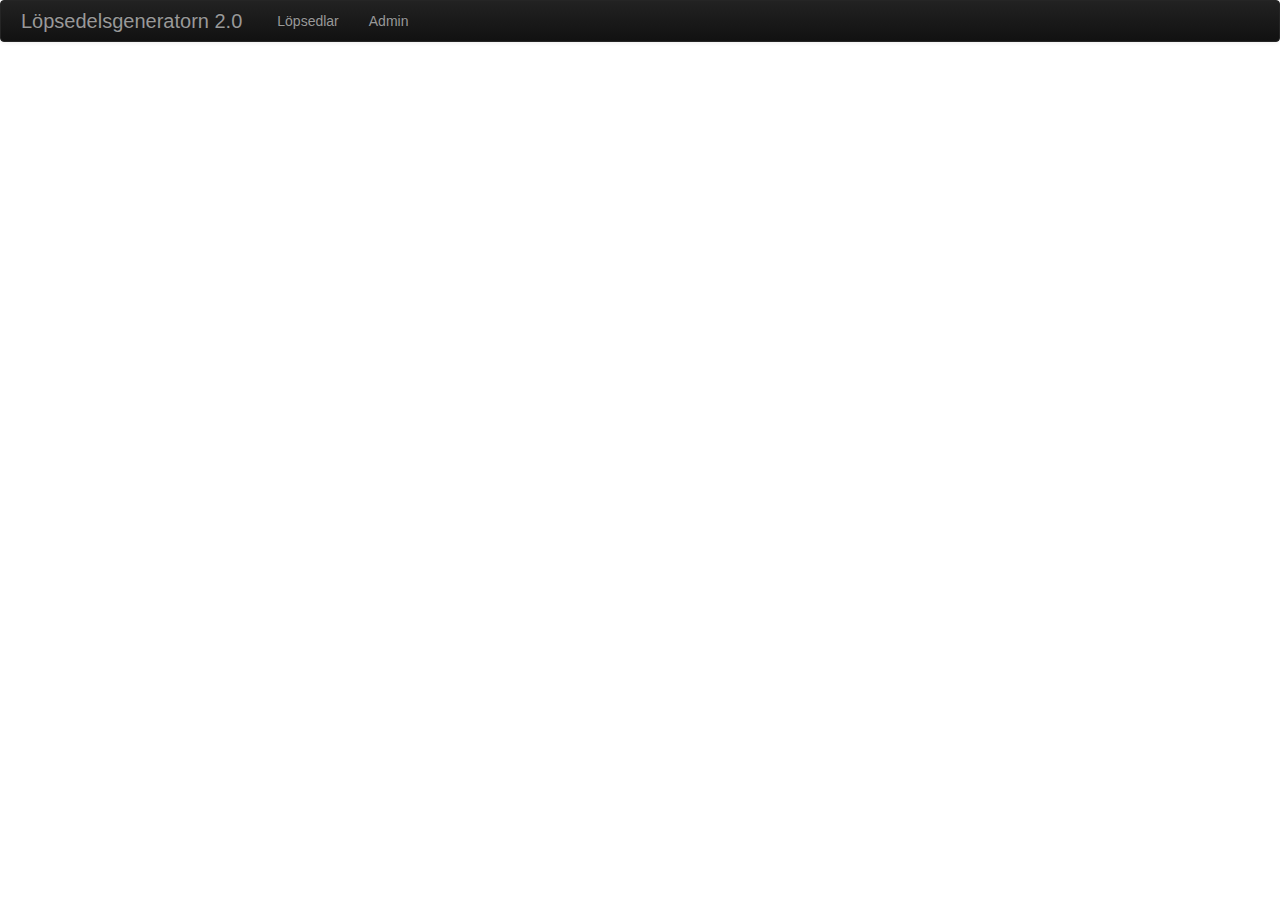
<file: app/index.html>
<!DOCTYPE html>
<!--[if lt IE 7]>      <html class="no-js lt-ie9 lt-ie8 lt-ie7"> <![endif]-->
<!--[if IE 7]>         <html class="no-js lt-ie9 lt-ie8"> <![endif]-->
<!--[if IE 8]>         <html class="no-js lt-ie9"> <![endif]-->
<!--[if gt IE 8]><!--> <html class="no-js"> <!--<![endif]-->
    <head>
        <meta charset="utf-8">
        <meta http-equiv="X-UA-Compatible" content="IE=edge,chrome=1">
        <title></title>
        <meta name="description" content="">
        <meta name="viewport" content="width=device-width">

        <!-- Place favicon.ico and apple-touch-icon.png in the root directory -->

        
        <link rel="stylesheet" href="styles/main.css">
        <script src="scripts/vendor/modernizr.min.js"></script>
    </head>
    <body>

    <!--[if lt IE 7]>
        <p class="chromeframe">You are using an outdated browser. <a href="http://browsehappy.com/">Upgrade your browser today</a> or <a href="http://www.google.com/chromeframe/?redirect=true">install Google Chrome Frame</a> to better experience this site.</p>
    <![endif]-->

    <!-- Add your site or application content here -->
    <div id="appContent"></div>

    <!-- <script src="//ajax.googleapis.com/ajax/libs/jquery/1.8.0/jquery.min.js"></script> -->
    <script>window.jQuery || document.write('<script src="scripts/vendor/jquery.min.js"><\/script>')</script>

    <!-- build:js scripts/amd-router.js -->
    <script data-main="scripts/main" src="scripts/vendor/require.js"></script>
    <!-- endbuild -->
</body>
</html>
</file>
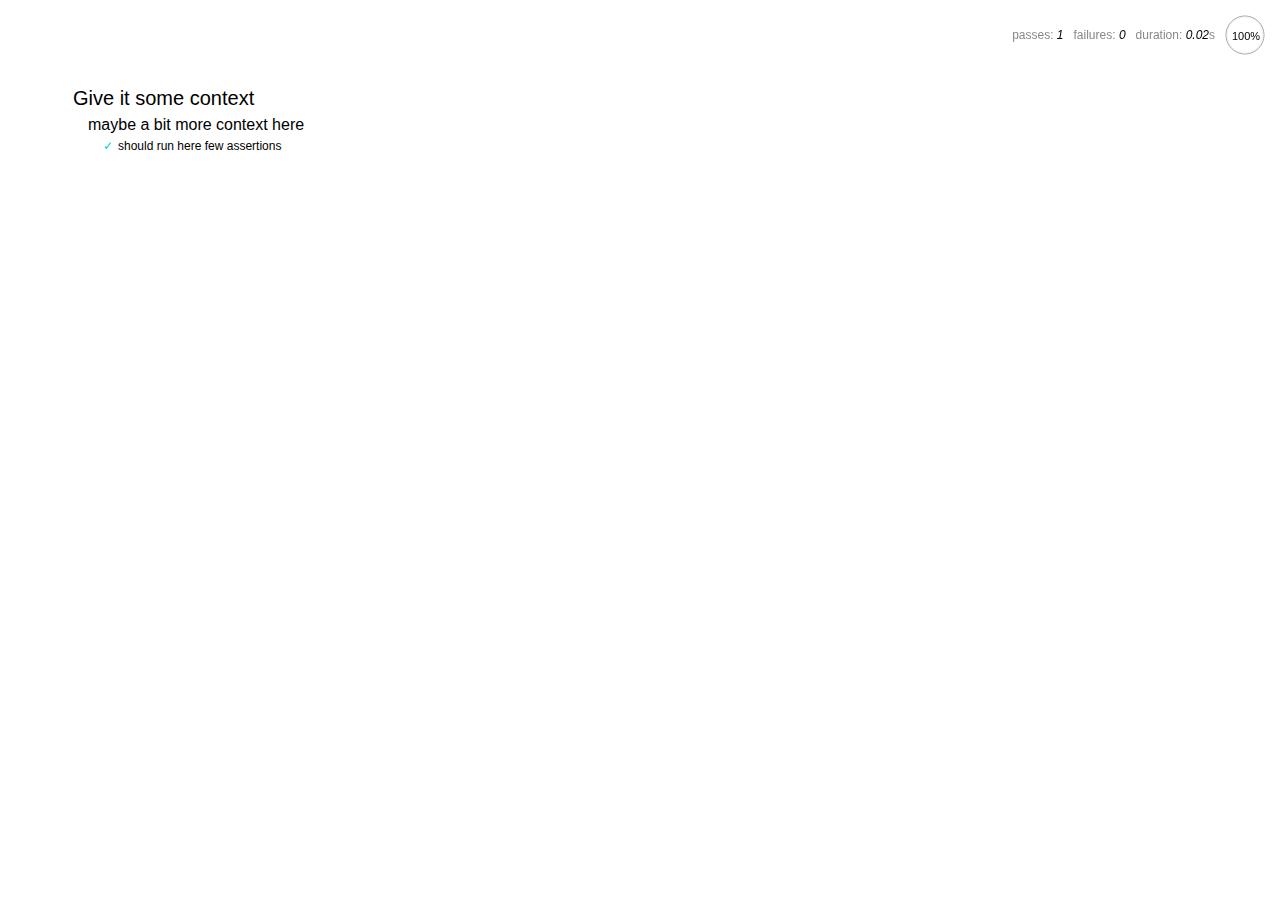
<file: test/index.html>
<!doctype html>
<head>
  <meta charset="utf-8">
  <meta http-equiv="X-UA-Compatible" content="IE=edge,chrome=1">
  <title>Mocha Spec Runner</title>
  <link rel="stylesheet" href="lib/mocha/mocha.css">
</head>
<body>
  <div id="mocha"></div>
  <script src="lib/mocha/mocha.js"></script>
  <script>mocha.setup('bdd')</script>

  <!-- assertion framework -->
  
  <script src="lib/chai.js"></script>
    
      
  <script>expect = chai.expect</script>
      
    
  

  <!-- -->

  <!-- include source files here... -->

  <!-- include spec files here... -->
  <script>
  // replace this by your own specs
  (function() {
    describe('Give it some context', function() {
      describe('maybe a bit more context here', function() {

        it('should run here few assertions', function() {

        });

      });
    });
  })();
  </script>

  <!-- trigger the mocha runner -->
  <script src="runner/mocha.js"></script>

</body>
</html>
</file>
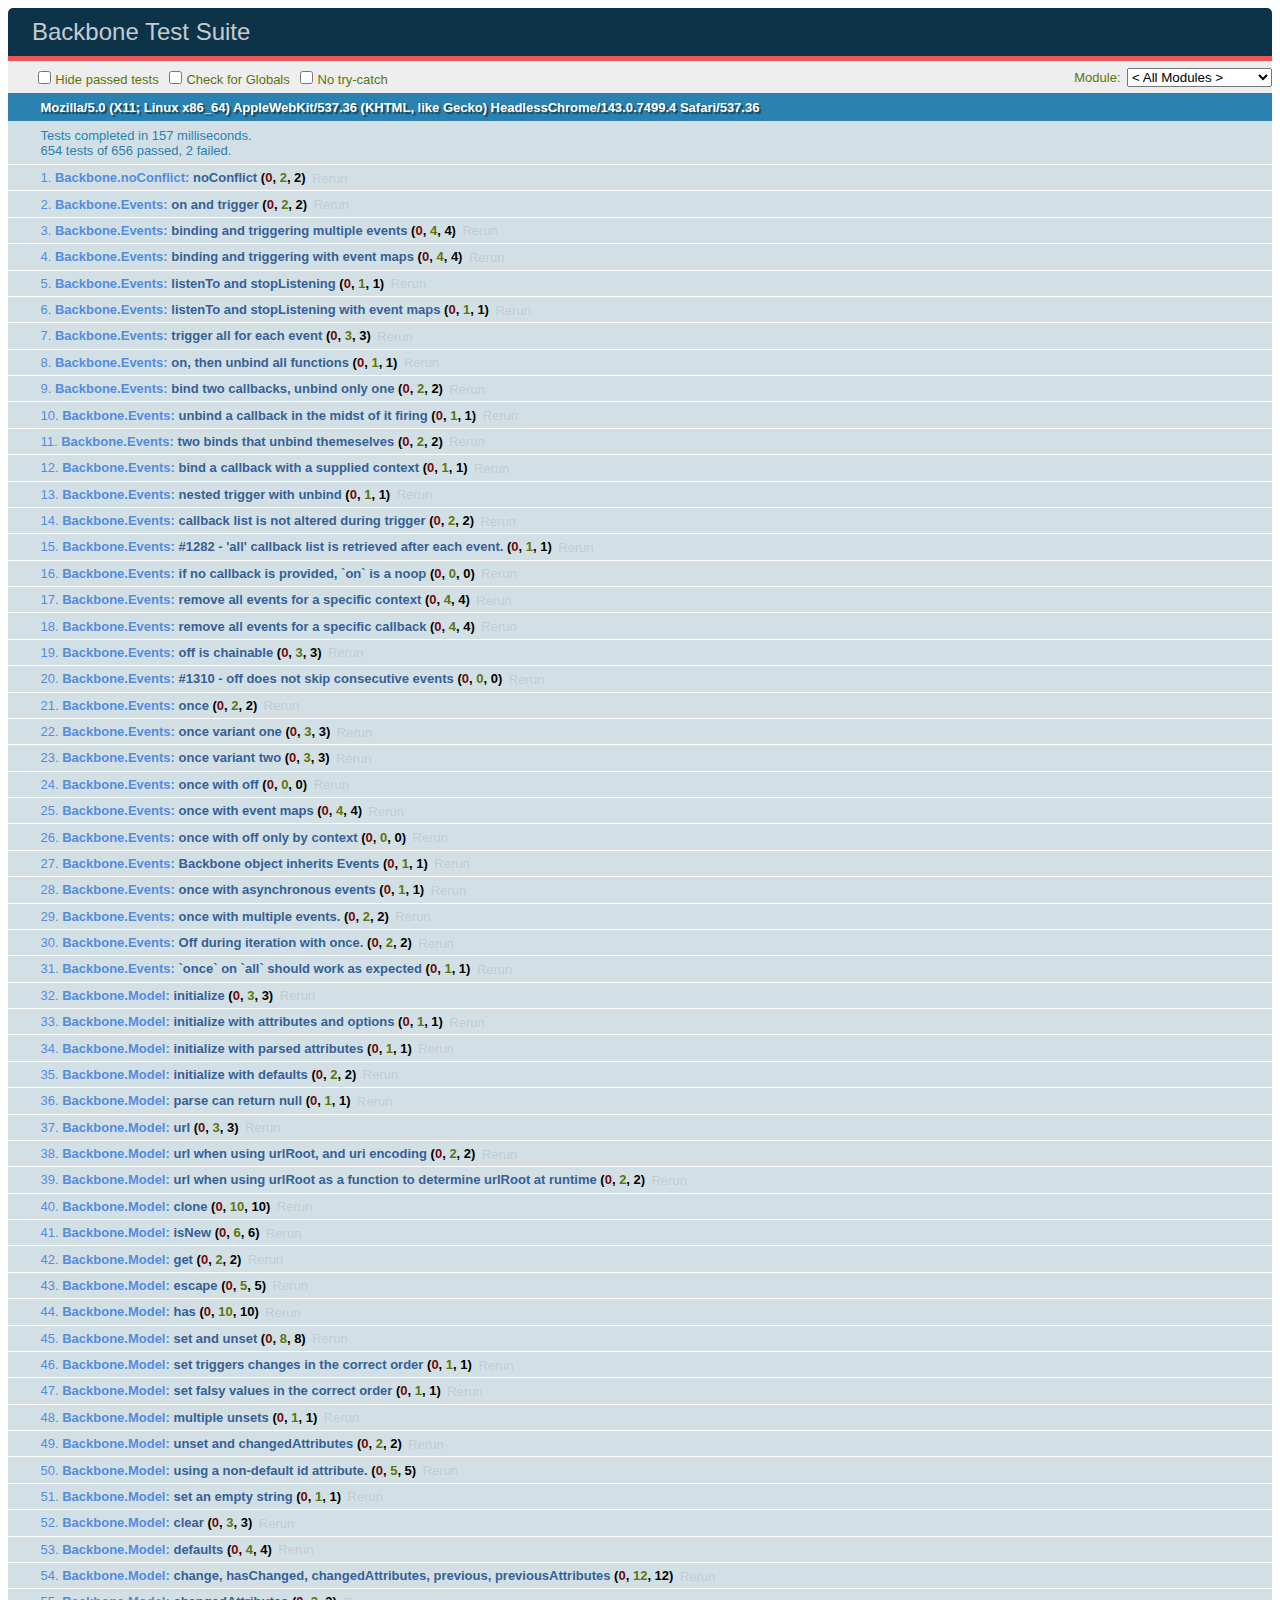
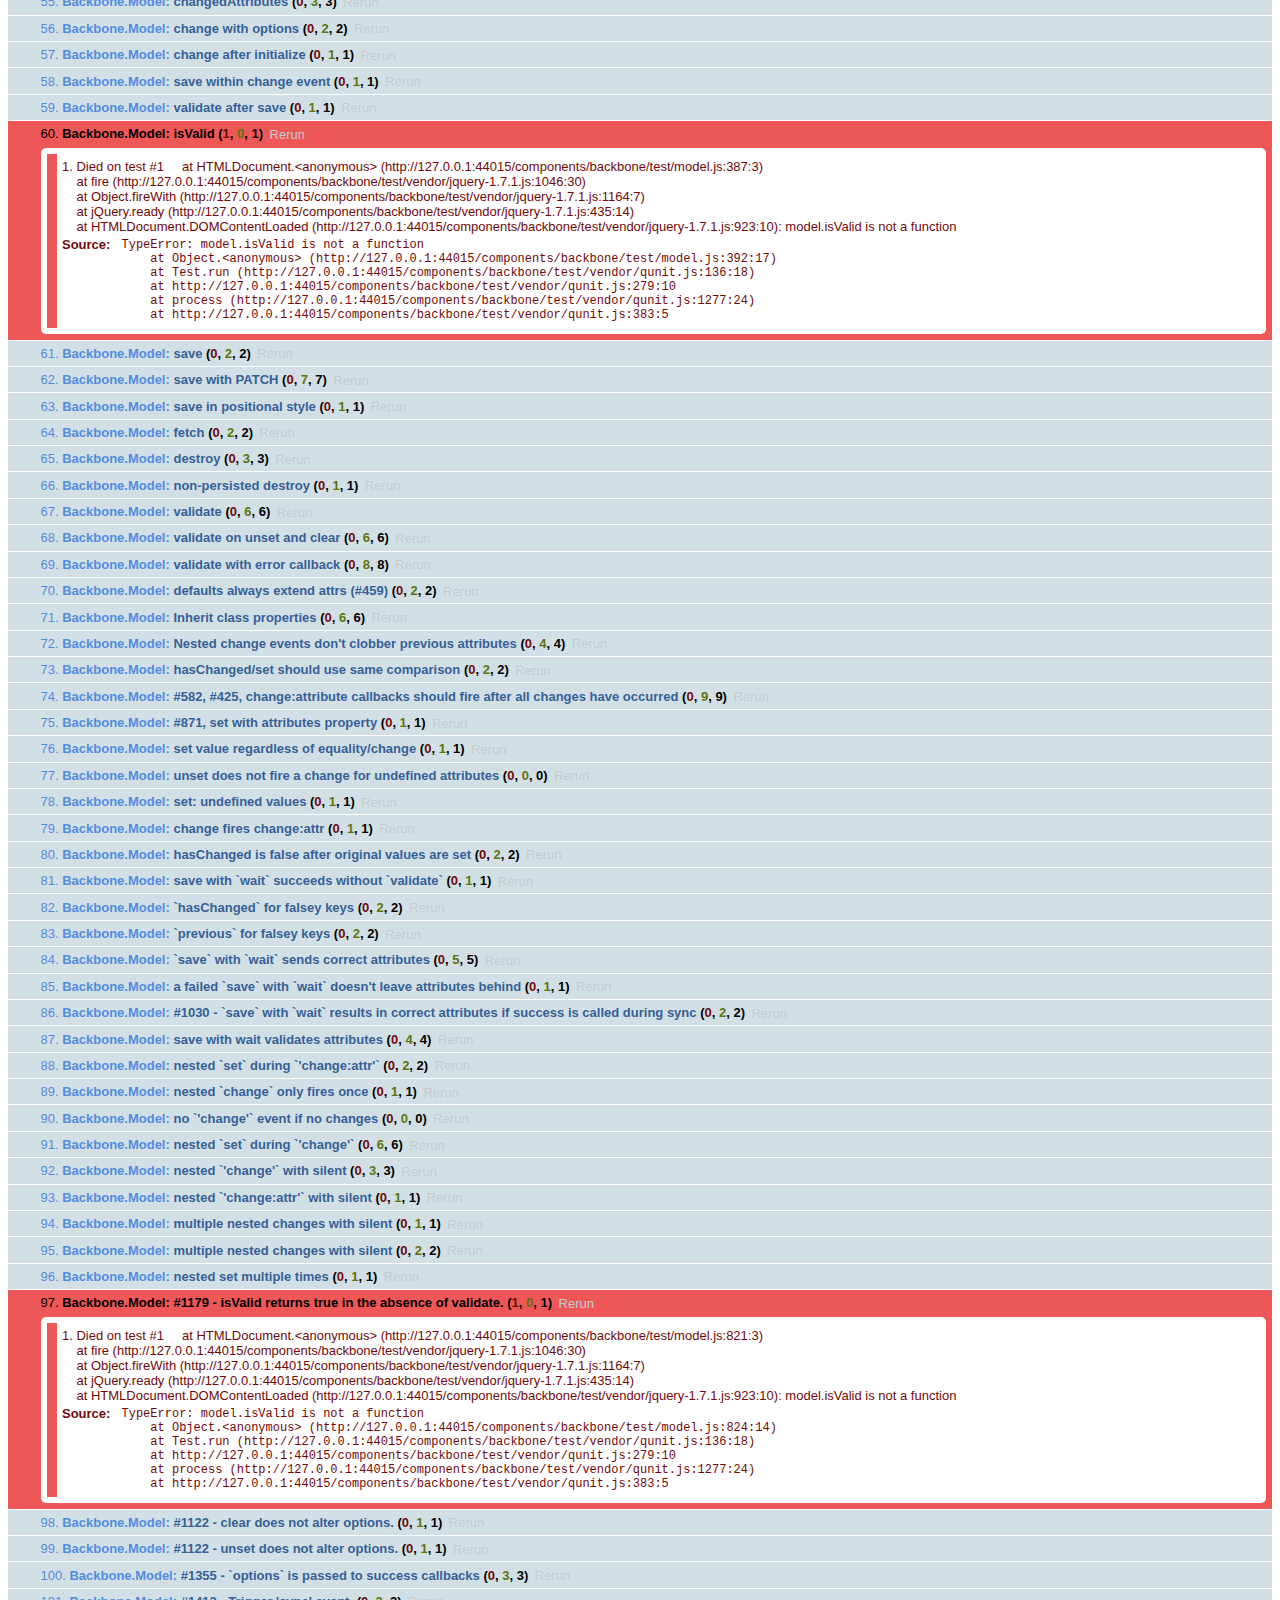
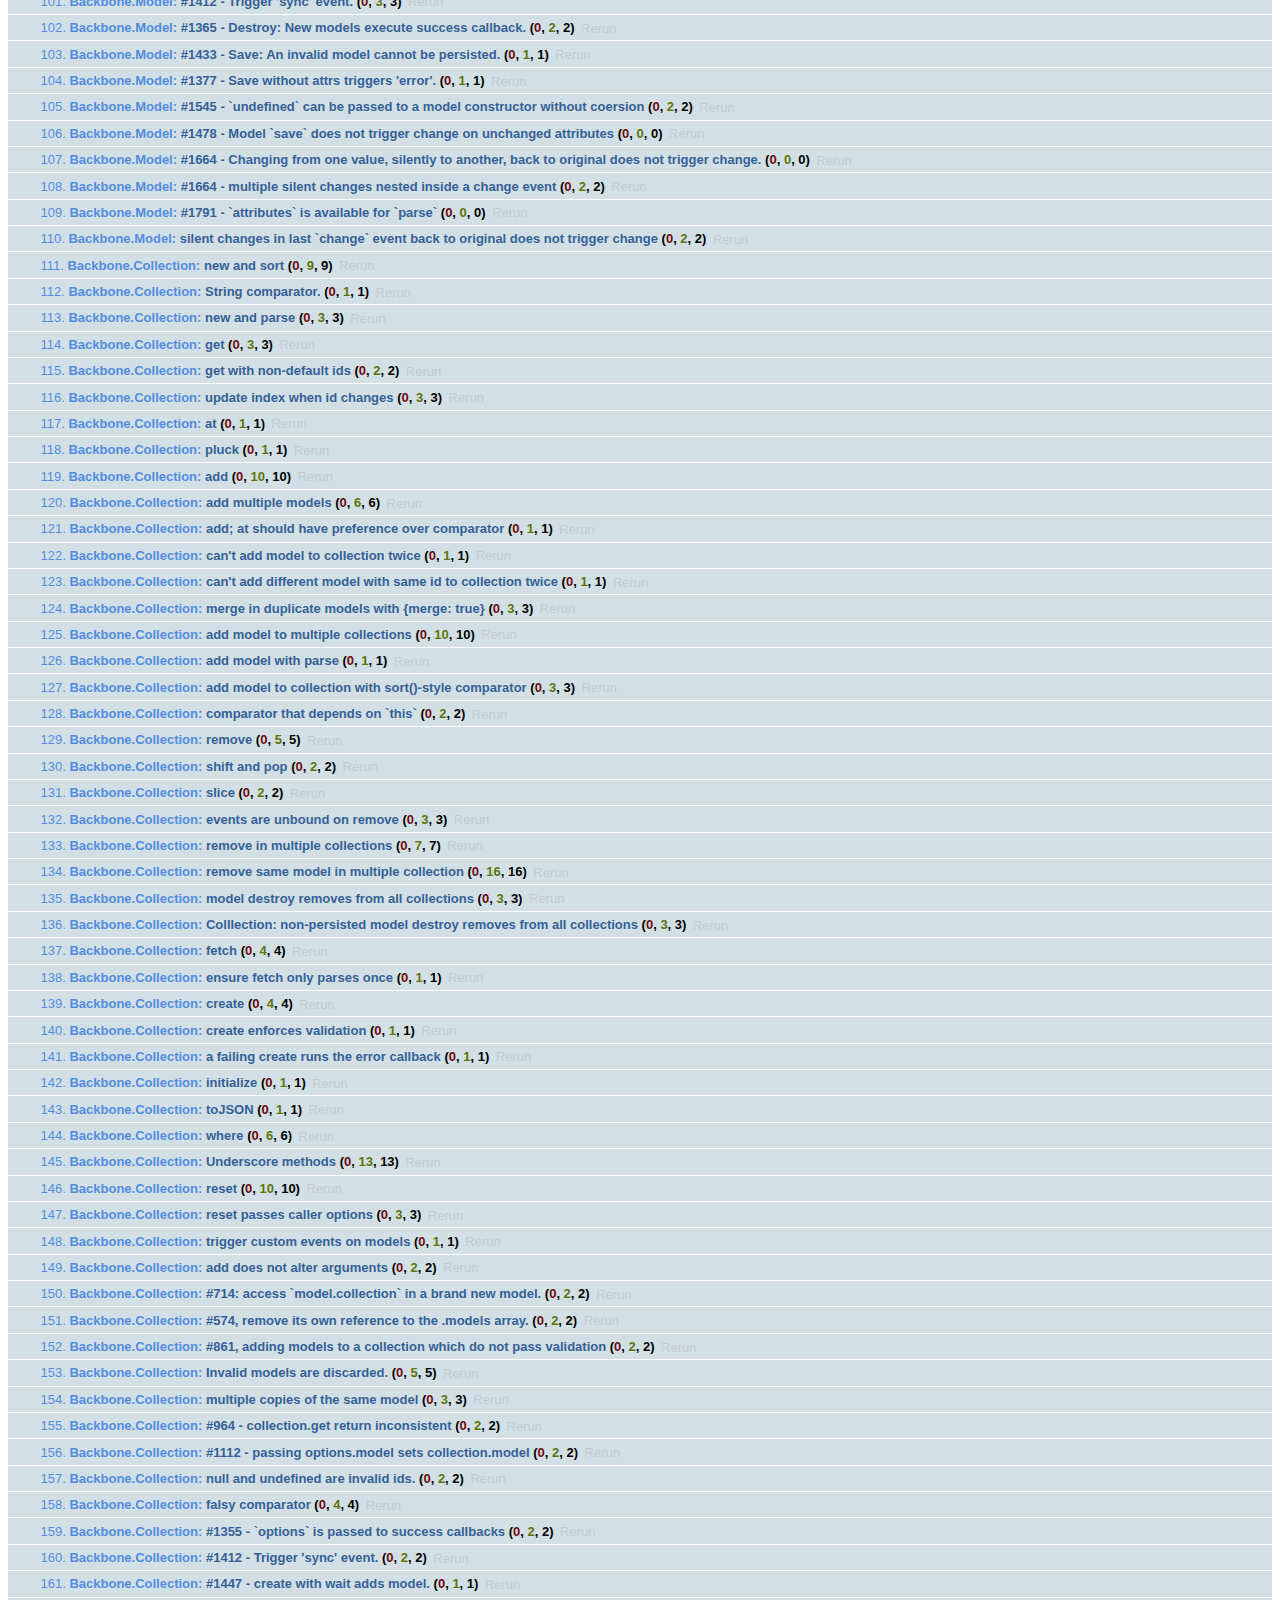
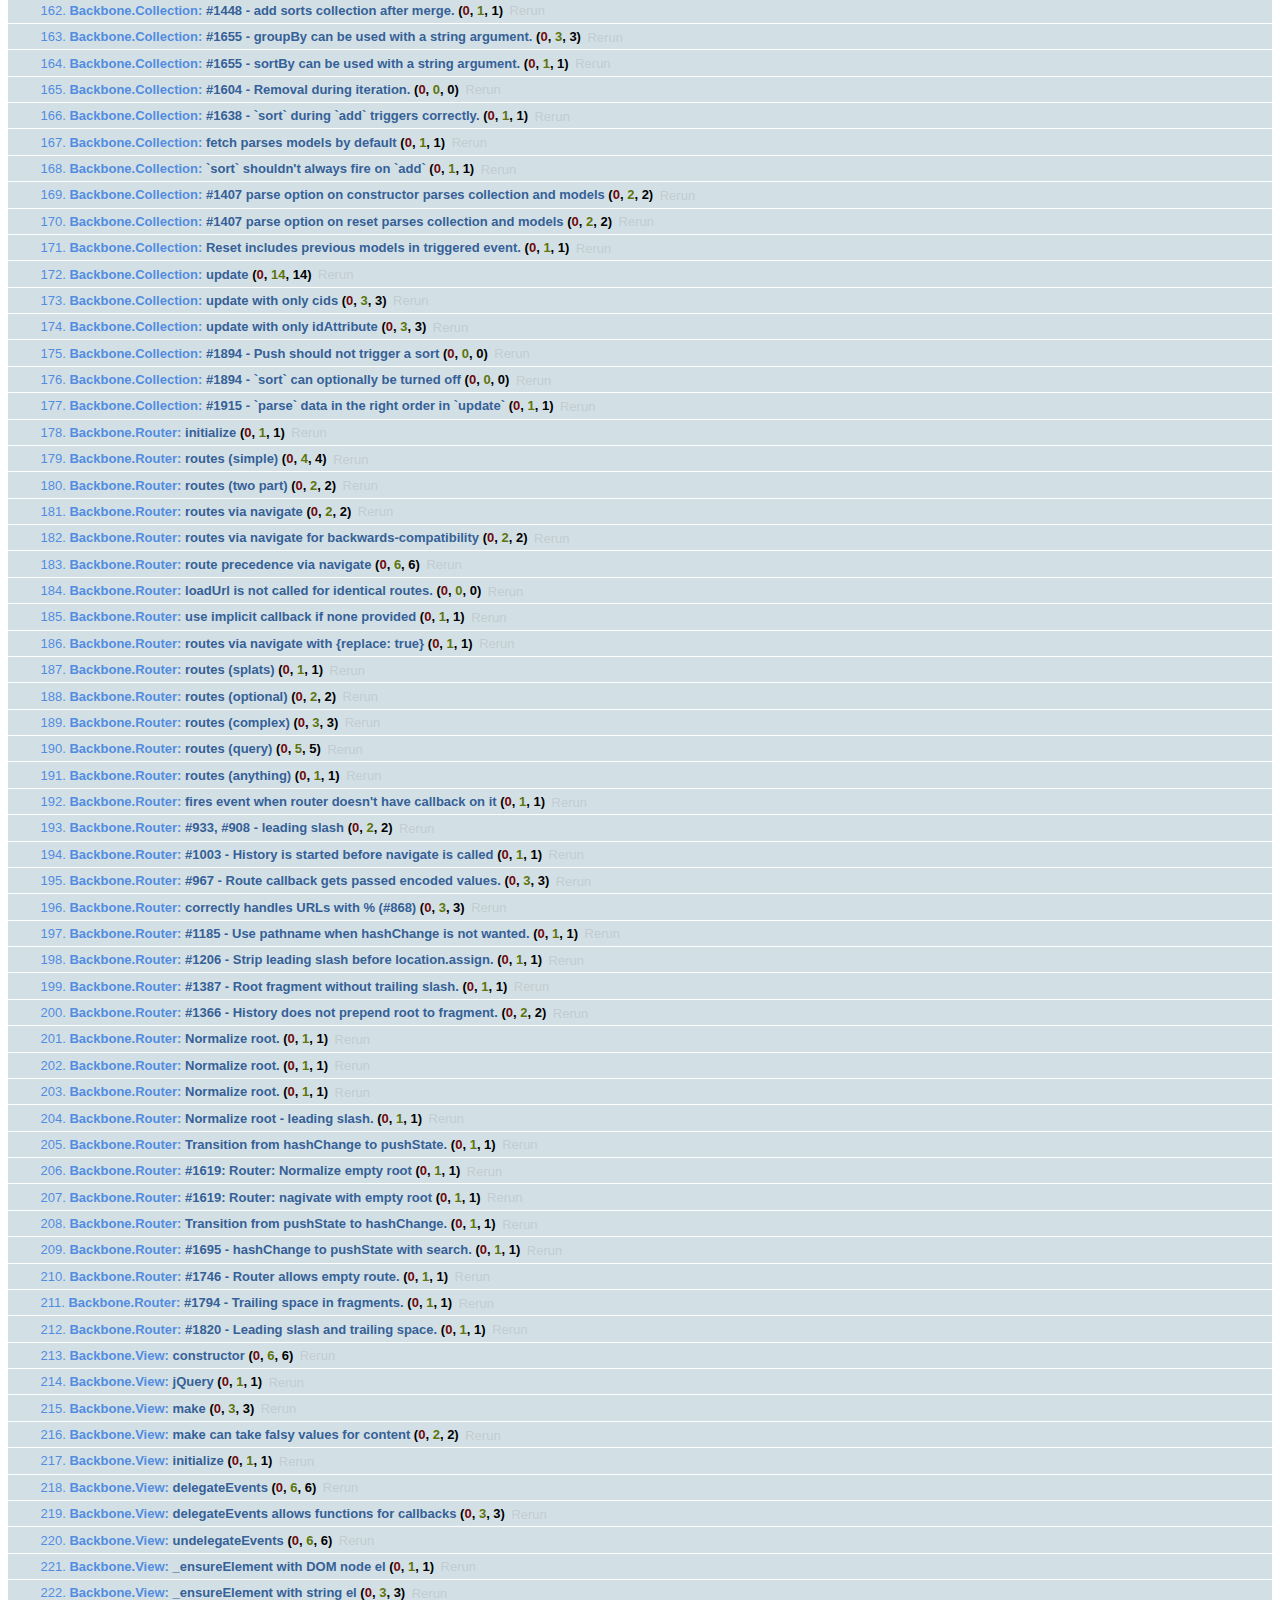
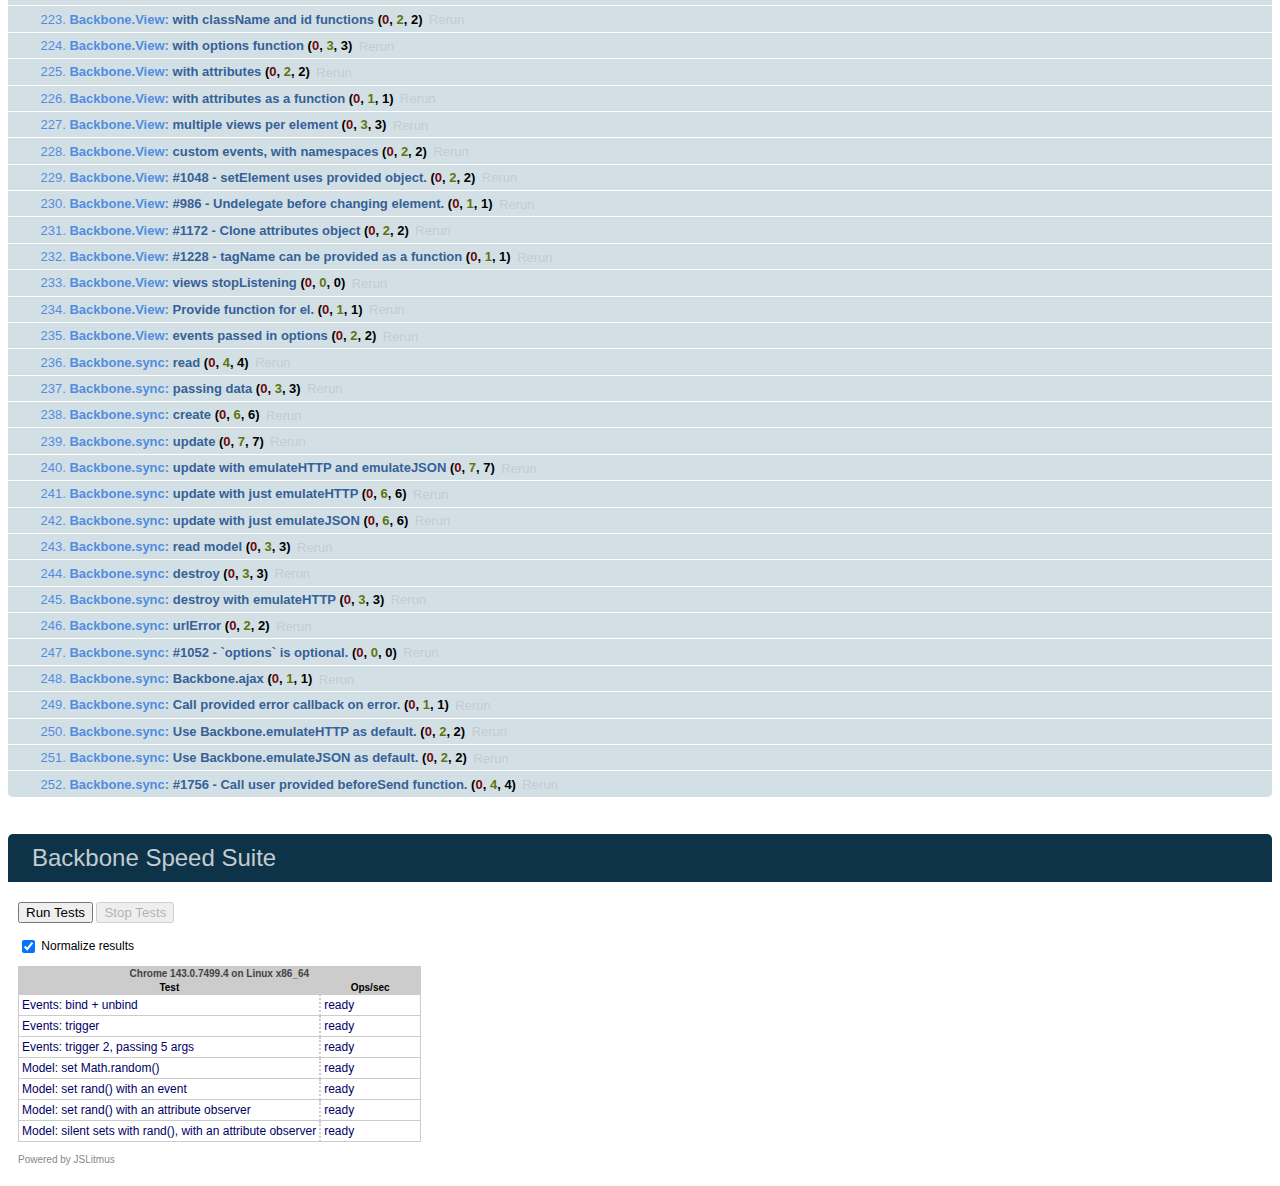
<file: components/backbone/test/index.html>
<!doctype html>
<html>
<head>
  <meta charset='utf8'>
  <title>Backbone Test Suite</title>
  <link rel="stylesheet" href="vendor/qunit.css" type="text/css" media="screen">
  <script src="vendor/json2.js"></script>
  <script src="vendor/jquery-1.7.1.js"></script>
  <script src="vendor/qunit.js"></script>
  <script src="vendor/jslitmus.js"></script>
  <script src="vendor/underscore.js"></script>
  <script src="../backbone.js"></script>
  <script src="environment.js"></script>
  <script src="noconflict.js"></script>
  <script src="events.js"></script>
  <script src="model.js"></script>
  <script src="collection.js"></script>
  <script src="router.js"></script>
  <script src="view.js"></script>
  <script src="sync.js"></script>
  <script src="speed.js"></script>
</head>
<body>
  <div id="qunit"></div>
  <div id="qunit-fixture">
    <div id='testElement'>
      <h1>Test</h1>
    </div>
  </div>
  <br>
  <br>
  <h1 id="qunit-header"><a href="#">Backbone Speed Suite</a></h1>
  <div id="jslitmus_container" style="margin: 20px 10px;"></div>
</body>
</html>
</file>
<file: test/lib/mocha/mocha.css>
@charset "UTF-8";
body {
  font: 20px/1.5 "Helvetica Neue", Helvetica, Arial, sans-serif;
  padding: 60px 50px;
}

#mocha ul, #mocha li {
  margin: 0;
  padding: 0;
}

#mocha ul {
  list-style: none;
}

#mocha h1, #mocha h2 {
  margin: 0;
}

#mocha h1 {
  margin-top: 15px;
  font-size: 1em;
  font-weight: 200;
}

#mocha h1 a {
  text-decoration: none;
  color: inherit;
}

#mocha h1 a:hover {
  text-decoration: underline;
}

#mocha .suite .suite h1 {
  margin-top: 0;
  font-size: .8em;
}

#mocha h2 {
  font-size: 12px;
  font-weight: normal;
  cursor: pointer;
}

#mocha .suite {
  margin-left: 15px;
}

#mocha .test {
  margin-left: 15px;
}

#mocha .test:hover h2::after {
  position: relative;
  top: 0;
  right: -10px;
  content: '(view source)';
  font-size: 12px;
  font-family: arial;
  color: #888;
}

#mocha .test.pending:hover h2::after {
  content: '(pending)';
  font-family: arial;
}

#mocha .test.pass.medium .duration {
  background: #C09853;
}

#mocha .test.pass.slow .duration {
  background: #B94A48;
}

#mocha .test.pass::before {
  content: '✓';
  font-size: 12px;
  display: block;
  float: left;
  margin-right: 5px;
  color: #00d6b2;
}

#mocha .test.pass .duration {
  font-size: 9px;
  margin-left: 5px;
  padding: 2px 5px;
  color: white;
  -webkit-box-shadow: inset 0 1px 1px rgba(0,0,0,.2);
  -moz-box-shadow: inset 0 1px 1px rgba(0,0,0,.2);
  box-shadow: inset 0 1px 1px rgba(0,0,0,.2);
  -webkit-border-radius: 5px;
  -moz-border-radius: 5px;
  -ms-border-radius: 5px;
  -o-border-radius: 5px;
  border-radius: 5px;
}

#mocha .test.pass.fast .duration {
  display: none;
}

#mocha .test.pending {
  color: #0b97c4;
}

#mocha .test.pending::before {
  content: '◦';
  color: #0b97c4;
}

#mocha .test.fail {
  color: #c00;
}

#mocha .test.fail pre {
  color: black;
}

#mocha .test.fail::before {
  content: '✖';
  font-size: 12px;
  display: block;
  float: left;
  margin-right: 5px;
  color: #c00;
}

#mocha .test pre.error {
  color: #c00;
}

#mocha .test pre {
  display: inline-block;
  font: 12px/1.5 monaco, monospace;
  margin: 5px;
  padding: 15px;
  border: 1px solid #eee;
  border-bottom-color: #ddd;
  -webkit-border-radius: 3px;
  -webkit-box-shadow: 0 1px 3px #eee;
}

#report.pass .test.fail {
  display: none;
}

#report.fail .test.pass {
  display: none;
}

#error {
  color: #c00;
  font-size: 1.5  em;
  font-weight: 100;
  letter-spacing: 1px;
}

#stats {
  position: fixed;
  top: 15px;
  right: 10px;
  font-size: 12px;
  margin: 0;
  color: #888;
}

#stats .progress {
  float: right;
  padding-top: 0;
}

#stats em {
  color: black;
}

#stats a {
  text-decoration: none;
  color: inherit;
}

#stats a:hover {
  border-bottom: 1px solid #eee;
}

#stats li {
  display: inline-block;
  margin: 0 5px;
  list-style: none;
  padding-top: 11px;
}

code .comment { color: #ddd }
code .init { color: #2F6FAD }
code .string { color: #5890AD }
code .keyword { color: #8A6343 }
code .number { color: #2F6FAD }
</file>
<file: app/styles/main.css>
/* Will be compiled down to a single stylesheet with your sass files */

@import "bootstrap.css";
@import "headline.css";
</file>
<file: components/backbone/test/vendor/qunit.css>
/**
 * QUnit v1.10.0 - A JavaScript Unit Testing Framework
 *
 * http://qunitjs.com
 *
 * Copyright 2012 jQuery Foundation and other contributors
 * Released under the MIT license.
 * http://jquery.org/license
 */

/** Font Family and Sizes */

#qunit-tests, #qunit-header, #qunit-banner, #qunit-testrunner-toolbar, #qunit-userAgent, #qunit-testresult {
	font-family: "Helvetica Neue Light", "HelveticaNeue-Light", "Helvetica Neue", Calibri, Helvetica, Arial, sans-serif;
}

#qunit-testrunner-toolbar, #qunit-userAgent, #qunit-testresult, #qunit-tests li { font-size: small; }
#qunit-tests { font-size: smaller; }


/** Resets */

#qunit-tests, #qunit-tests ol, #qunit-header, #qunit-banner, #qunit-userAgent, #qunit-testresult, #qunit-modulefilter {
	margin: 0;
	padding: 0;
}


/** Header */

#qunit-header {
	padding: 0.5em 0 0.5em 1em;

	color: #8699a4;
	background-color: #0d3349;

	font-size: 1.5em;
	line-height: 1em;
	font-weight: normal;

	border-radius: 5px 5px 0 0;
	-moz-border-radius: 5px 5px 0 0;
	-webkit-border-top-right-radius: 5px;
	-webkit-border-top-left-radius: 5px;
}

#qunit-header a {
	text-decoration: none;
	color: #c2ccd1;
}

#qunit-header a:hover,
#qunit-header a:focus {
	color: #fff;
}

#qunit-testrunner-toolbar label {
	display: inline-block;
	padding: 0 .5em 0 .1em;
}

#qunit-banner {
	height: 5px;
}

#qunit-testrunner-toolbar {
	padding: 0.5em 0 0.5em 2em;
	color: #5E740B;
	background-color: #eee;
	overflow: hidden;
}

#qunit-userAgent {
	padding: 0.5em 0 0.5em 2.5em;
	background-color: #2b81af;
	color: #fff;
	text-shadow: rgba(0, 0, 0, 0.5) 2px 2px 1px;
}

#qunit-modulefilter-container {
	float: right;
}

/** Tests: Pass/Fail */

#qunit-tests {
	list-style-position: inside;
}

#qunit-tests li {
	padding: 0.4em 0.5em 0.4em 2.5em;
	border-bottom: 1px solid #fff;
	list-style-position: inside;
}

#qunit-tests.hidepass li.pass, #qunit-tests.hidepass li.running  {
	display: none;
}

#qunit-tests li strong {
	cursor: pointer;
}

#qunit-tests li a {
	padding: 0.5em;
	color: #c2ccd1;
	text-decoration: none;
}
#qunit-tests li a:hover,
#qunit-tests li a:focus {
	color: #000;
}

#qunit-tests ol {
	margin-top: 0.5em;
	padding: 0.5em;

	background-color: #fff;

	border-radius: 5px;
	-moz-border-radius: 5px;
	-webkit-border-radius: 5px;
}

#qunit-tests table {
	border-collapse: collapse;
	margin-top: .2em;
}

#qunit-tests th {
	text-align: right;
	vertical-align: top;
	padding: 0 .5em 0 0;
}

#qunit-tests td {
	vertical-align: top;
}

#qunit-tests pre {
	margin: 0;
	white-space: pre-wrap;
	word-wrap: break-word;
}

#qunit-tests del {
	background-color: #e0f2be;
	color: #374e0c;
	text-decoration: none;
}

#qunit-tests ins {
	background-color: #ffcaca;
	color: #500;
	text-decoration: none;
}

/*** Test Counts */

#qunit-tests b.counts                       { color: black; }
#qunit-tests b.passed                       { color: #5E740B; }
#qunit-tests b.failed                       { color: #710909; }

#qunit-tests li li {
	padding: 5px;
	background-color: #fff;
	border-bottom: none;
	list-style-position: inside;
}

/*** Passing Styles */

#qunit-tests li li.pass {
	color: #3c510c;
	background-color: #fff;
	border-left: 10px solid #C6E746;
}

#qunit-tests .pass                          { color: #528CE0; background-color: #D2E0E6; }
#qunit-tests .pass .test-name               { color: #366097; }

#qunit-tests .pass .test-actual,
#qunit-tests .pass .test-expected           { color: #999999; }

#qunit-banner.qunit-pass                    { background-color: #C6E746; }

/*** Failing Styles */

#qunit-tests li li.fail {
	color: #710909;
	background-color: #fff;
	border-left: 10px solid #EE5757;
	white-space: pre;
}

#qunit-tests > li:last-child {
	border-radius: 0 0 5px 5px;
	-moz-border-radius: 0 0 5px 5px;
	-webkit-border-bottom-right-radius: 5px;
	-webkit-border-bottom-left-radius: 5px;
}

#qunit-tests .fail                          { color: #000000; background-color: #EE5757; }
#qunit-tests .fail .test-name,
#qunit-tests .fail .module-name             { color: #000000; }

#qunit-tests .fail .test-actual             { color: #EE5757; }
#qunit-tests .fail .test-expected           { color: green;   }

#qunit-banner.qunit-fail                    { background-color: #EE5757; }


/** Result */

#qunit-testresult {
	padding: 0.5em 0.5em 0.5em 2.5em;

	color: #2b81af;
	background-color: #D2E0E6;

	border-bottom: 1px solid white;
}
#qunit-testresult .module-name {
	font-weight: bold;
}

/** Fixture */

#qunit-fixture {
	position: absolute;
	top: -10000px;
	left: -10000px;
	width: 1000px;
	height: 1000px;
}
</file>
